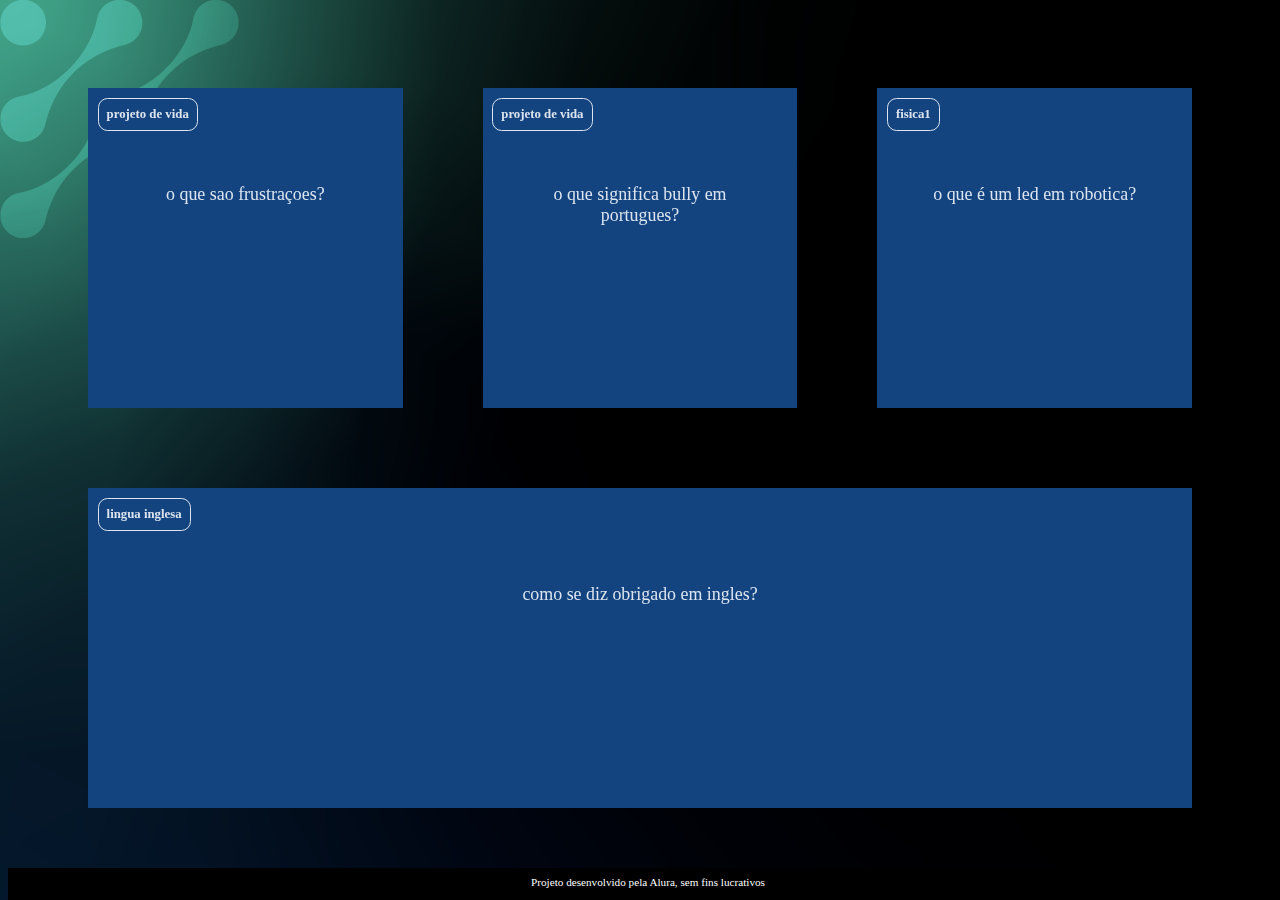
<file: index.html>
<!DOCTYPE html>
<html lang="pt-br">
<head>
    <meta charset="UTF-8">
    <meta name="viewport" content="width=device-width, initial-scale=1.0">
    <link rel="stylesheet" href="assets/style.css">
    <title>Flashcard</title>
</head>
<body>
  <main>
  <section id="container">
    <!-- <article class="cartao">
        <div class="cartao__conteudo">
            <h3>Projeto de vida</h3>
            <div class="cartao__conteudo__pergunta">
               <p>O que são frustrações?</p>
            </div>
            <div class="cartao__conteudo__resposta">
               <p>É um sentimento negativo quando as expectativas não são cumpridas</p>
            </div>
        </div>
    </article> -->
  </section>
  </main>  
  <footer>
    <p>Projeto desenvolvido pela Alura, sem fins lucrativos</p>
  </footer>
  <script src="app.js"></script>
  <script src="perguntas.js"></script>
</body>
</html>
</file>
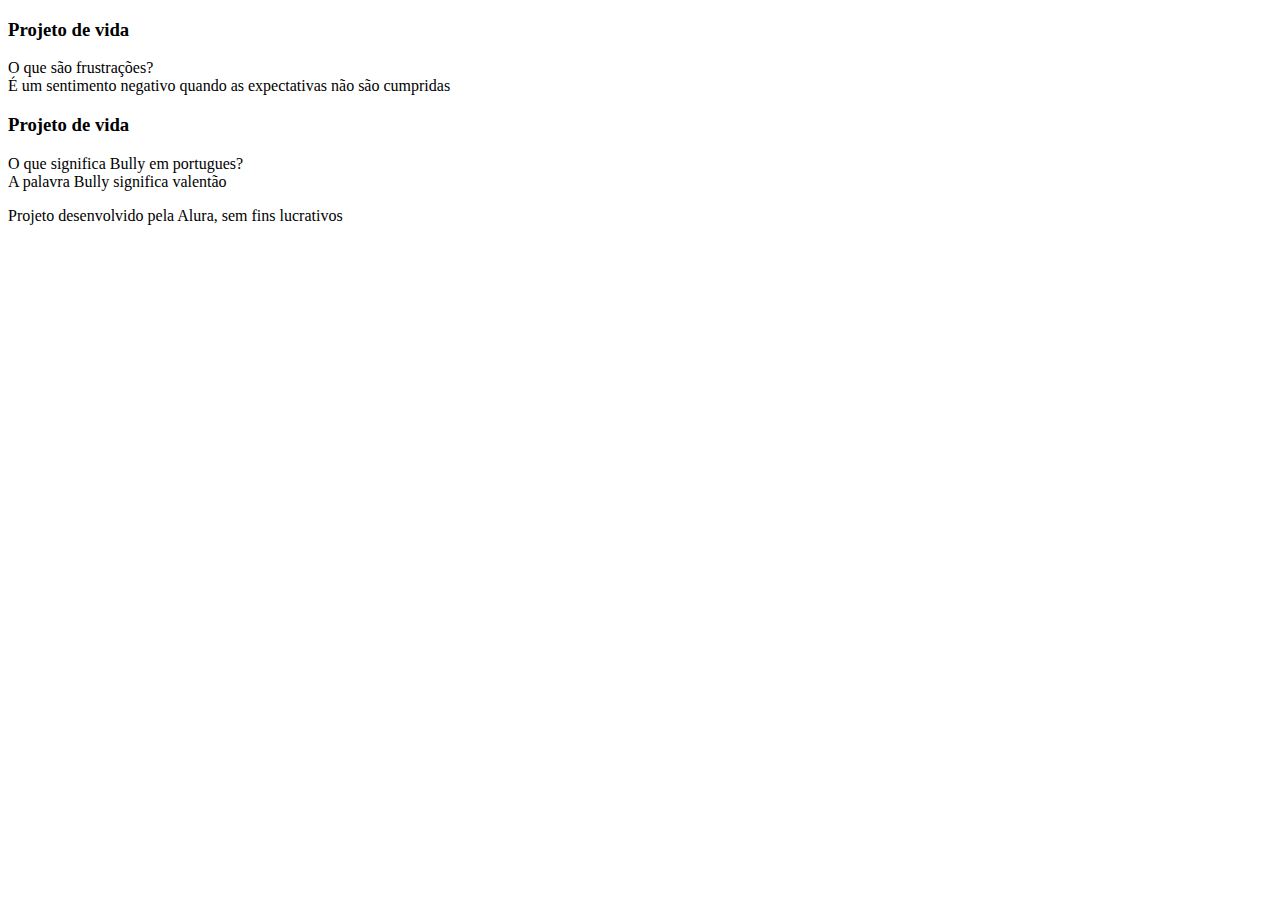
<file: LETICIA 2B/index.html>
<!DOCTYPE html>
<html lang="pt-br">
<head>
    <meta charset="UTF-8">
    <meta name="viewport" content="width=device-width, initial-scale=1.0">
    <link rel="stylesheet" href="assets/style.css">
    <title>Flashcard</title>
</head>
<body>
  <main>
  <section id="container">
    <article class="cartao">
        <div class="cartao__conteudo">
            <h3>Projeto de vida</h3>
            <div class="cartao__conteudo__pergunta">
                O que são frustrações?
            </div>
            <div class="cartao__conteudo__resposta">
                É um sentimento negativo quando as expectativas não são cumpridas
            </div>
        </div>
    </article>
    <article class="cartao">
        <div class="cartao__conteudo">
            <h3>Projeto de vida</h3>
            <div class="cartao__conteudo__pergunta">
                O que significa Bully em portugues?
            </div>
            <div class="cartao__conteudo__resposta">
                A palavra Bully significa valentão
            </div>
        </div>
    </article>
  </section>
  </main>  
  <footer>
    <p>Projeto desenvolvido pela Alura, sem fins lucrativos</p>
  </footer>
</body>
</html>
</file>
<file: assets/style.css>
:root {
    --text-color: #DBE4EF;
    --card-front-color: #144480;
    --card-back-color: #00F4BF;
}


body {
    background: url('img/bg-desktop.webp');
    font-family: Bai Jamjuree;
}

    #container {
    display: flex;
    flex-wrap: wrap;
    justify-content: space-between;
    padding: 4rem;
    gap: 3rem;
}

.cartao {
    margin: 1rem 1rem;
    height: 20rem;
    flex-grow: 1;
    flex-basis: calc(33% - 6rem);
}

.cartao__conteudo {
    background-color: var(--card-front-color);
    text-align: center;
    /*background-color: beige; */
    height: 100%;
    transform-style: preserve-3d;
    transition: transform 300ms ease-in-out;
}

.cartao__conteudo h3 {
    color: var(--text-color);
    border: 1px solid var(--text-color);
    text-align: left;
    padding: 0.5rem;
    position: absolute;
    margin: 0.6rem;
    border-radius: 0.6rem;
    font-size: 1vw;
    backface-visibility: hidden;
}

.cartao__conteudo p {
    margin-top: 1rem;
    padding: 2rem;
    margin-top: 4rem;
    font-size: 1.4vw;
}

.cartao__conteudo__pergunta p {
    color: var(--text-color);
    font-weight: 500;
}

.cartao__conteudo__resposta p {
    color: var(--card-back-color);
    font-weight: 700;
}




.cartao__conteudo__pergunta,
.cartao__conteudo__resposta {
    backface-visibility: hidden;
    position: absolute;
    height: 100%;
    width: 100%;
    box-sizing: border-box;
}

.cartao__conteudo__resposta {
    transform: rotateY(180deg);
    background-color: rgba(0, 244, 191, 0.2);
    border: 4px solid var(--card-back-color);
}



.cartao.active .cartao__conteudo {
    transform: rotateY(180deg);

}






footer {
    background-color: black;
    color: white;
    position: fixed;
    bottom: 0;
    width: 100%;
    height: 2rem;
}

footer p {
    text-align: center;
    font-size: 0.7rem;
    margin-top: 0.5rem;
}

@media (max-width: 560px) {
    
    body {
        background: url('img/bg-mobile.webp'), no-repeat cover;
    }

    .cartao {
        flex: 1 0 calc(100% - 1rem)
    }

    .cartao__conteudo h3 {
        font-size: 3vw;
    }

    .cartao__conteudo p {
        font-size: 3.8vw;
    }
}
</file>
<file: LETICIA 2B/assets/style.css>
body {
    background-color: ;
}
</file>
